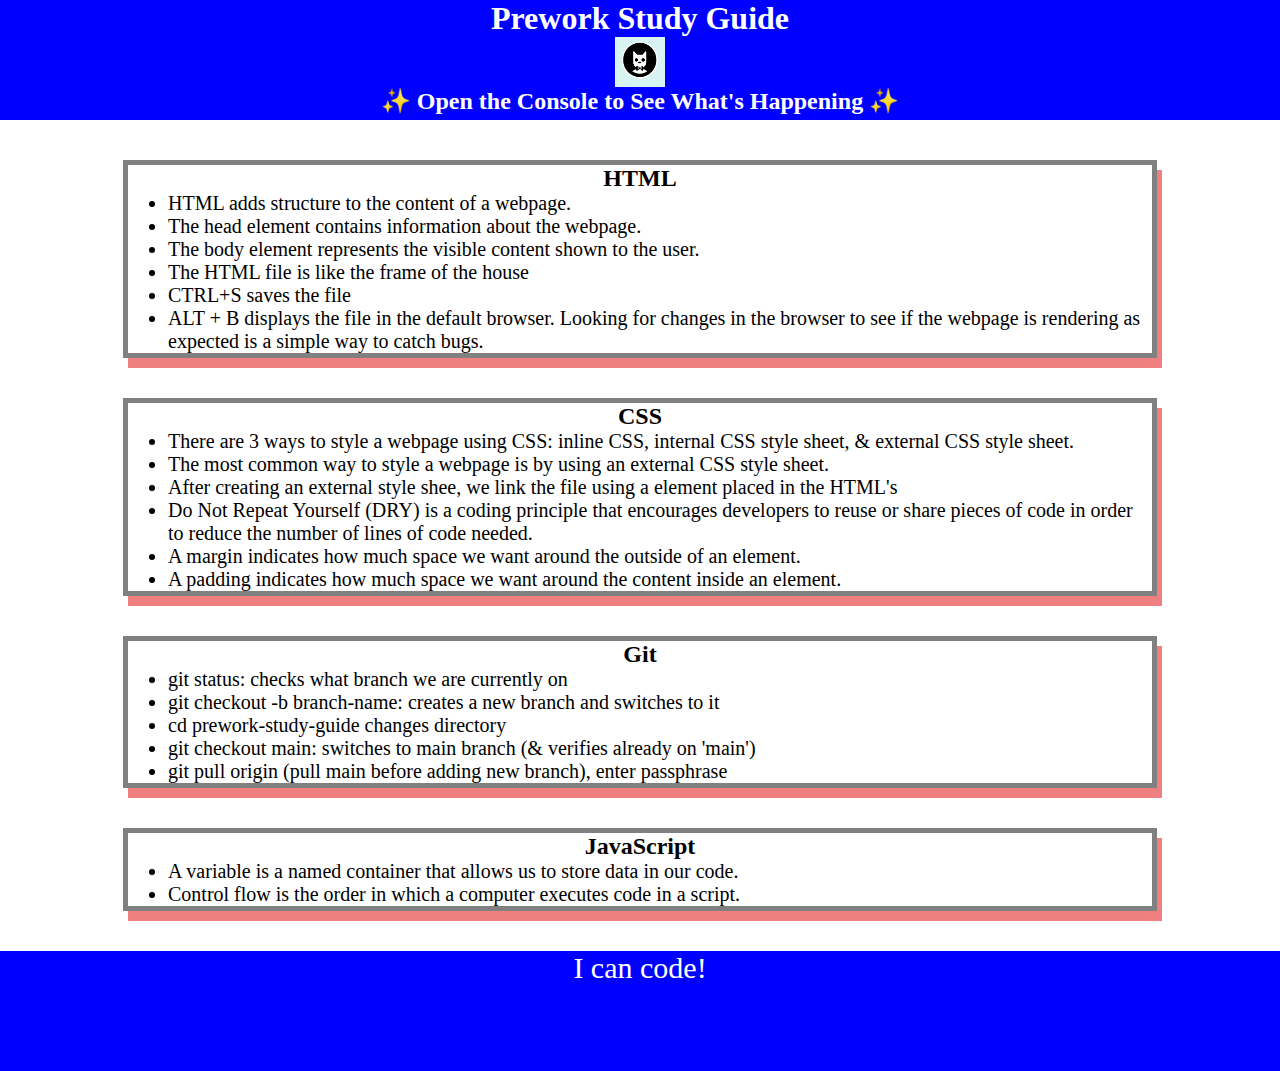
<file: index.html>
<!DOCTYPE html>
<html lang="en">
  <head>
    <meta charset="UTF-8" />
    <meta http-equiv="X-UA-Compatible" content="IE=edge" />
    <meta name="viewport" content="width=device-width, initial-scale=1.0" />
    <link rel="stylesheet" href="./assets/style.css">
    <title>Prework Study Guide</title>
  </head>
  <body>
    <header id="top">
      <h1>Prework Study Guide</h1>
      <img src="./assets/bowtie-cat.png" alt="Profile image of dog wearing sunglasses." />
      <h2>✨ Open the Console to See What's Happening ✨</h2>
    </header>
    <main>
      <section class="card" id="html-section">
        <h2>HTML</h2>
        <ul>
          <li>HTML adds structure to the content of a webpage.</li>
          <li>The head element contains information about the webpage.</li>
          <li>The body element represents the visible content shown to the user.</li>
          <li>The HTML file is like the frame of the house</li>
          <li>CTRL+S saves the file</li>
          <li>ALT + B displays the file in the default browser. Looking for changes in the browser to see if the webpage is rendering as expected is a simple way to catch bugs.</li>
         </ul>
      </section>
   
      <section class="card" id="css-section">
        <h2>CSS</h2>
        <ul>
          <li>There are 3 ways to style a webpage using CSS: inline CSS, internal CSS style sheet, & external CSS style sheet.</li>
          <li>The most common way to style a webpage is by using an external CSS style sheet.</li>
          <li>After creating an external style shee, we link the file using a <link> element placed in the HTML's <head></head></li>
          <li>Do Not Repeat Yourself (DRY) is a coding principle that encourages developers to reuse or share pieces of code in order to reduce the number of lines of code needed.</li>
          <li>A margin indicates how much space we want around the outside of an element.</li>    
          <li>A padding indicates how much space we want around the content inside an element.</li>
        </ul>
      </section>
   
      <section class="card" id="git-section">
        <h2>Git</h2>
        <ul>
          <li>git status: checks what branch we are currently on</li>
          <li>git checkout -b branch-name: creates a new branch and switches to it</li>
          <li>cd prework-study-guide changes directory</li>
          <li>git checkout main: switches to main branch (& verifies already on 'main')</li>
          <li>git pull origin (pull main before adding new branch), enter passphrase</li>
        </ul>
      </section>
   
      <section class="card" id="javascript-section">
        <h2>JavaScript</h2>
        <ul>
            <li>A variable is a named container that allows us to store data in our code.</li>
            <li>Control flow is the order in which a computer executes code in a script.</li>
        </ul>
      </section>
    </main>

    <footer>
      <p>I can code!</p>
    </footer>
    <script src="./prework-study-guide/assets/script.js"></script>
  </body>
</html>
</file>
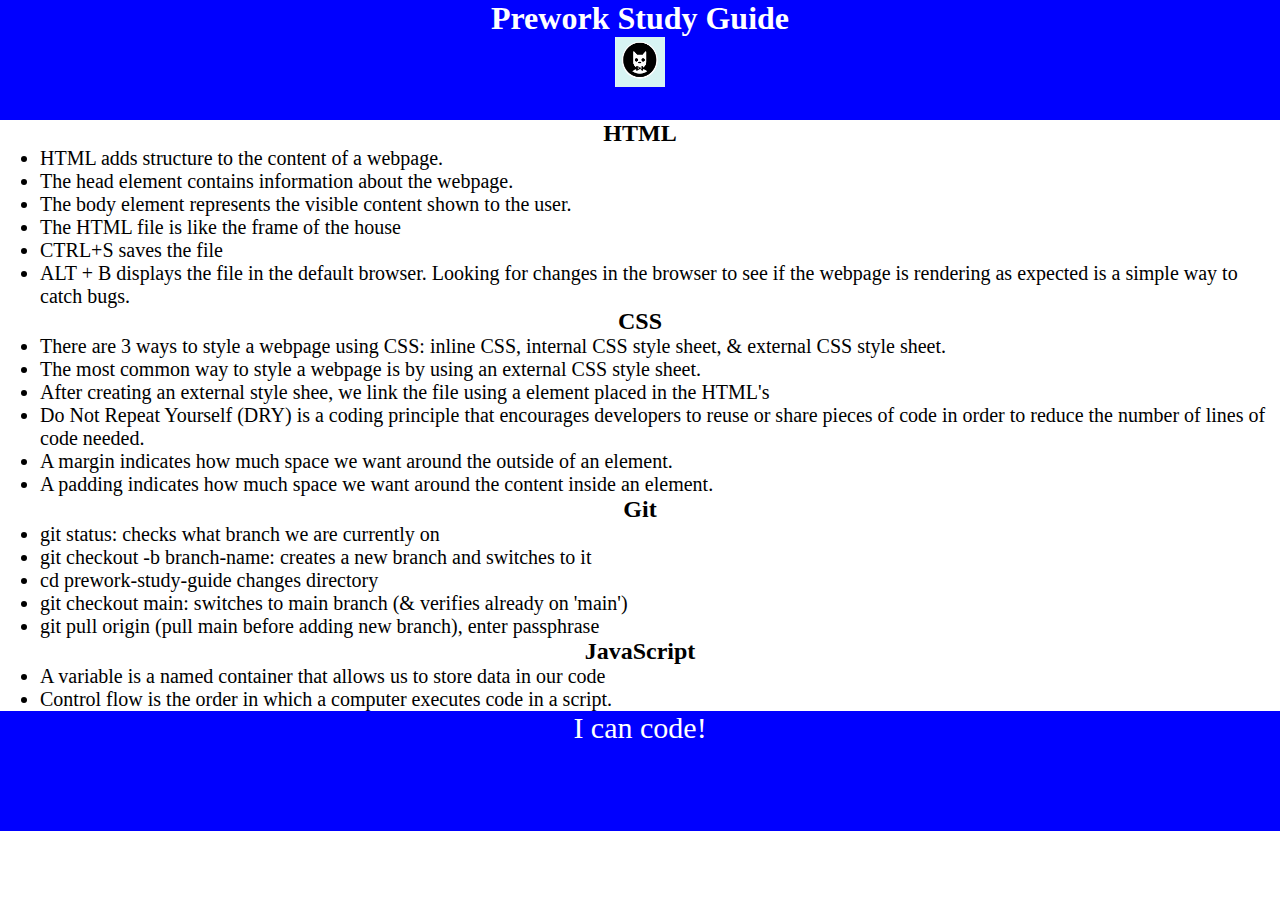
<file: prework-study-guide/index.html>
<!DOCTYPE html>
<html lang="en">
  <head>
    <meta charset="UTF-8" />
    <meta http-equiv="X-UA-Compatible" content="IE=edge" />
    <meta name="viewport" content="width=device-width, initial-scale=1.0" />
    <link rel="stylesheet" href="./assets/style.css">
    <title>Prework Study Guide</title>
  </head>
  <body>
    <header id="top">
      <h1>Prework Study Guide</h1>
      <img src="./assets/bowtie-cat.png" alt="Profile image of dog wearing sunglasses." />
    </header>
    <main>
      <section class="card" id="html-section">
        <h2>HTML</h2>
        <ul>
          <li>HTML adds structure to the content of a webpage.</li>
          <li>The head element contains information about the webpage.</li>
          <li>The body element represents the visible content shown to the user.</li>
          <li>The HTML file is like the frame of the house</li>
          <li>CTRL+S saves the file</li>
          <li>ALT + B displays the file in the default browser. Looking for changes in the browser to see if the webpage is rendering as expected is a simple way to catch bugs.</li>
         </ul>
      </section>
   
      <section class="card" id="css-section">
        <h2>CSS</h2>
        <ul>
          <li>There are 3 ways to style a webpage using CSS: inline CSS, internal CSS style sheet, & external CSS style sheet.</li>
          <li>The most common way to style a webpage is by using an external CSS style sheet.</li>
          <li>After creating an external style shee, we link the file using a <link> element placed in the HTML's <head></head></li>
          <li>Do Not Repeat Yourself (DRY) is a coding principle that encourages developers to reuse or share pieces of code in order to reduce the number of lines of code needed.</li>
          <li>A margin indicates how much space we want around the outside of an element.</li>    
          <li>A padding indicates how much space we want around the content inside an element.</li>
        </ul>
      </section>
   
      <section class="card" id="git-section">
        <h2>Git</h2>
        <ul>
          <li>git status: checks what branch we are currently on</li>
          <li>git checkout -b branch-name: creates a new branch and switches to it</li>
          <li>cd prework-study-guide changes directory</li>
          <li>git checkout main: switches to main branch (& verifies already on 'main')</li>
          <li>git pull origin (pull main before adding new branch), enter passphrase</li>
        </ul>
      </section>
   
      <section class="card" id="javascript-section">
        <h2>JavaScript</h2>
        <ul>
          <li>A variable is a named container that allows us to store data in our code</li>
          <li>Control flow is the order in which a computer executes code in a script.</li>
        </ul>
      </section>
    </main>

    <footer>
      <p>I can code!</p>
    </footer>
  </body>
</html>
</file>
<file: assets/style.css>
* {
    margin: 0;
    padding: 0;
}
header,
footer {
    width: 100%;
    height: 120px;
    background-color: blue;
    color: white;
}
h1,
h2 {
    text-align: center;
}
img {
    display: block;
    height: 50px;
    width: 50px;
    margin-left: auto;
    margin-right: auto;
}
ul {
    padding-left: 40px;
    font-size: 20px;
}ul {
    padding-left: 40px;
    font-size: 20px;
}
p {
    text-align: center;
    font-size: 30px;
  }
  .card {
    width: 80%;
    margin: 40px auto;
    border: 5px solid #4FFF00;
    box-shadow: 5px 10px #888888;
  }
  .card {
    width: 80%;
    margin: 40px auto;
    border: 5px solid gray;
    box-shadow: 5px 10px #F08080;
  }
</file>
<file: prework-study-guide/assets/style.css>
* {
    margin: 0;
    padding: 0;
   }
   
   header,
   footer {
    width: 100%;
    height: 120px;
    background-color: blue;
    color: white;
   }
   
   h1,
   h2 {
    text-align: center;
   }
   
   img {
    display: block;
    height: 50px;
    width: 50px;
    margin-left: auto;
    margin-right: auto;
   }
   
   ul {
    padding-left: 40px;
    font-size: 20px;
   }
   
   p {
    text-align: center;
    font-size: 30px;

    .card {
        width: 80%;
        margin: 40px auto;
        border: 5px solid gray;
        box-shadow: 5px 10px #888888;
      }
   }
</file>
